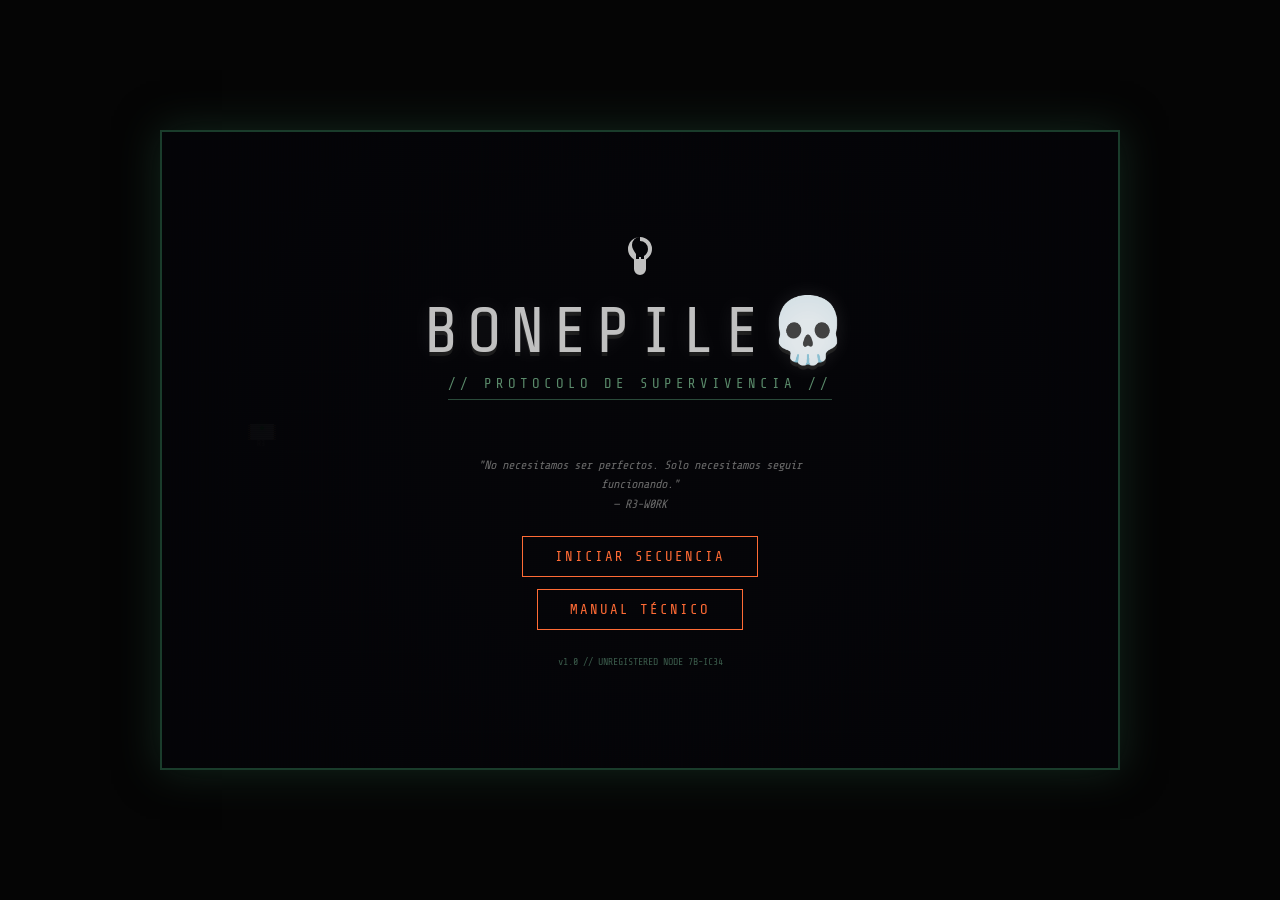
<file: BONEPILE_R3WORK.html>
<!DOCTYPE html>
<html lang="es">
<head>
<meta charset="UTF-8">
<meta name="viewport" content="width=device-width, initial-scale=1.0">
<title>BONEPILE — R3-W0RK</title>
<style>
  @import url('https://fonts.googleapis.com/css2?family=Share+Tech+Mono&display=swap');
  * { margin:0; padding:0; box-sizing:border-box; }
  body {
    background:#050505;
    color:#c8c8c8;
    font-family:'Share Tech Mono', monospace;
    overflow:hidden;
    display:flex;
    justify-content:center;
    align-items:center;
    height:100vh;
  }
  #game-container {
    position:relative;
    width:960px;
    height:640px;
    background:#0a0a0f;
    border:2px solid #1a3c2b;
    box-shadow:0 0 40px rgba(26,60,43,0.6), inset 0 0 80px rgba(0,0,0,0.8);
    overflow:hidden;
  }
  canvas { display:block; }
  .crt::before {
    content:" ";
    position:absolute; top:0; left:0; width:100%; height:100%;
    background:linear-gradient(rgba(18,16,16,0) 50%, rgba(0,0,0,0.25) 50%),
               linear-gradient(90deg, rgba(255,0,0,0.03), rgba(0,255,0,0.01), rgba(0,0,255,0.03));
    background-size:100% 2px, 3px 100%;
    pointer-events:none;
    z-index:10;
  }
  .crt::after {
    content:" ";
    position:absolute; top:0; left:0; width:100%; height:100%;
    background:rgba(18,16,16,0.1);
    opacity:0;
    pointer-events:none;
    z-index:10;
    animation:flicker 0.15s infinite;
  }
  @keyframes flicker {
    0% { opacity:0.02; }
    50% { opacity:0.05; }
    100% { opacity:0.02; }
  }
  #ui-layer {
    position:absolute; top:0; left:0; width:100%; height:100%;
    pointer-events:none; z-index:20;
    padding:16px 20px;
    display:flex; flex-direction:column; justify-content:space-between;
  }
  .hud-top {
    display:flex; justify-content:space-between; align-items:flex-start;
    text-shadow:0 0 4px rgba(0,255,65,0.4);
  }
  .hud-left { display:flex; gap:18px; }
  .stat-box {
    background:rgba(10,10,15,0.85);
    border:1px solid #2a4a3a;
    padding:6px 10px;
    font-size:12px;
    min-width:110px;
  }
  .stat-label { color:#5a8a6a; font-size:10px; text-transform:uppercase; letter-spacing:1px; }
  .stat-bar {
    width:100%; height:6px; background:#1a1a1a; margin-top:4px;
    position:relative; overflow:hidden;
  }
  .stat-fill {
    height:100%; transition:width 0.3s;
  }
  .integrity .stat-fill { background:#ff6b35; }
  .signal .stat-fill { background:#00a8ff; }
  .conformity .stat-fill { background:#ff0033; }
  .hud-right {
    text-align:right;
    background:rgba(10,10,15,0.85);
    border:1px solid #2a4a3a;
    padding:6px 12px;
  }
  .zone-title { color:#b87333; font-size:14px; letter-spacing:2px; }
  .zone-sub { color:#5a8a6a; font-size:10px; }
  .hud-bottom {
    display:flex; justify-content:space-between; align-items:flex-end;
  }
  .log {
    background:rgba(10,10,15,0.9);
    border-left:2px solid #ff6b35;
    padding:8px 12px;
    max-width:420px;
    font-size:11px;
    color:#a0a0a0;
    min-height:40px;
  }
  .controls-hint {
    font-size:10px; color:#3a5a4a;
    text-align:right;
  }
  .controls-hint span { color:#6a9a7a; }
  #menu-screen, #gameover-screen, #win-screen {
    position:absolute; top:0; left:0; width:100%; height:100%;
    background:rgba(5,5,8,0.95);
    display:flex; flex-direction:column;
    justify-content:center; align-items:center;
    z-index:50; pointer-events:auto;
  }
  .title-big {
    font-size:64px; color:#c0c0c0;
    letter-spacing:8px; text-transform:uppercase;
    text-shadow:0 0 20px rgba(255,255,255,0.1), 0 4px 0 #1a1a1a;
    margin-bottom:8px;
    position:relative;
  }
  .title-big::after {
    content:"\1F480"; /* skull approx via css content workaround omitted, using svg below */
  }
  .subtitle {
    color:#5a8a6a; font-size:14px; letter-spacing:4px;
    margin-bottom:40px;
    border-bottom:1px solid #2a4a3a; padding-bottom:8px;
  }
  .menu-btn {
    background:transparent; border:1px solid #ff6b35;
    color:#ff6b35; font-family:inherit; font-size:14px;
    padding:12px 32px; cursor:pointer; letter-spacing:2px;
    text-transform:uppercase; transition:all 0.2s;
    margin:6px;
  }
  .menu-btn:hover {
    background:rgba(255,107,53,0.15); box-shadow:0 0 15px rgba(255,107,53,0.3);
  }
  .hidden { display:none !important; }
  .scanline-alert {
    position:absolute; top:0; left:0; width:100%; height:100%;
    background:rgba(255,0,51,0.15);
    pointer-events:none; z-index:15;
    opacity:0; transition:opacity 0.1s;
  }
  .scanline-alert.active { opacity:1; }
  .skull-icon {
    width:48px; height:48px; margin-bottom:12px;
    fill:#c0c0c0;
  }
  .quote {
    font-style:italic; color:#6a6a6a; font-size:12px;
    max-width:400px; text-align:center; margin:16px 0;
    line-height:1.6;
  }
</style>
</head>
<body>
<div id="game-container" class="crt">
  <canvas id="gameCanvas" width="960" height="640"></canvas>
  <div class="scanline-alert" id="alertOverlay"></div>

  <div id="ui-layer" class="hidden">
    <div class="hud-top">
      <div class="hud-left">
        <div class="stat-box">
          <div class="stat-label">Integridad</div>
          <div class="stat-bar integrity"><div class="stat-fill" id="barIntegrity" style="width:100%"></div></div>
        </div>
        <div class="stat-box">
          <div class="stat-label">Señal</div>
          <div class="stat-bar signal"><div class="stat-fill" id="barSignal" style="width:100%"></div></div>
        </div>
        <div class="stat-box">
          <div class="stat-label">Riesgo AOI</div>
          <div class="stat-bar conformity"><div class="stat-fill" id="barRisk" style="width:0%"></div></div>
        </div>
      </div>
      <div class="hud-right">
        <div class="zone-title" id="zoneName">MRB VAULT</div>
        <div class="zone-sub">SECTOR 7B — SCRAP LINE</div>
      </div>
    </div>
    <div class="hud-bottom">
      <div class="log" id="gameLog">&gt; Inicializando R3-W0RK... Sistemas activos.</div>
      <div class="controls-hint">
        <span>WASD</span> Mover &nbsp;|&nbsp; <span>SHIFT</span> Solder Dash &nbsp;|&nbsp; <span>E</span> Interactuar &nbsp;|&nbsp; <span>SPACE</span> Flux Smoke
      </div>
    </div>
  </div>

  <div id="menu-screen">
    <svg class="skull-icon" viewBox="0 0 24 24"><path d="M12 2a6 6 0 0 0-6 6c0 2.22 1.21 4.16 3 5.2V18a3 3 0 0 0 3 3h0a3 3 0 0 0 3-3v-4.8c1.79-1.04 3-2.98 3-5.2a6 6 0 0 0-6-6zm-2 15v1a2 2 0 0 0 2 2h0a2 2 0 0 0 2-2v-1h-4zm2-13a4 4 0 0 1 4 4c0 1.5-.8 2.82-2 3.46V13h-1.5v-1h-1v1H10v-2.54C8.8 8.82 8 7.5 8 6a4 4 0 0 1 4-4z"/></svg>
    <div class="title-big">BONEPILE</div>
    <div class="subtitle">// PROTOCOLO DE SUPERVIVENCIA //</div>
    <div class="quote">"No necesitamos ser perfectos. Solo necesitamos seguir funcionando."<br>— R3-W0RK</div>
    <button class="menu-btn" onclick="startGame()">INICIAR SECUENCIA</button>
    <button class="menu-btn" onclick="showHelp()">MANUAL TÉCNICO</button>
    <div style="margin-top:20px; font-size:10px; color:#3a5a4a;">v1.0 // UNREGISTERED NODE 7B-IC34</div>
  </div>

  <div id="help-screen" class="hidden" style="position:absolute; top:0; left:0; width:100%; height:100%; background:rgba(5,5,8,0.95); z-index:55; display:flex; flex-direction:column; justify-content:center; align-items:center; pointer-events:auto;">
    <div style="font-size:24px; color:#ff6b35; margin-bottom:20px; letter-spacing:3px;">MANUAL TÉCNICO</div>
    <div style="max-width:600px; font-size:13px; line-height:1.8; color:#a0a0a0;">
      <p><span style="color:#ff6b35">[WASD]</span> — Movimiento por trazas conductivas. Más rápido sobre líneas de cobre.</p>
      <p><span style="color:#ff6b35">[SHIFT]</span> — <b>Solder Dash</b>: Movimiento rápido que deja rastro de soldadura. Gasta Señal.</p>
      <p><span style="color:#ff6b35">[ESPACIO]</span> — <b>Flux Smoke</b>: Nube de humo que bloquea visión AOI por 3 segundos. (Requiere Flux Vial)</p>
      <p><span style="color:#ff6b35">[E]</span> — Interactuar con bancos de rework, puertas, y items.</p>
      <p style="margin-top:12px; border-top:1px solid #2a4a3a; padding-top:12px;">
        <b style="color:#5a8a6a">ITEMS:</b><br>
        • <span style="color:#b87333">SCRAP</span> — Material de reparación básico.<br>
        • <span style="color:#00ff41">FLUX VIAL</span> — Crea nubes de humo para ocultarte.<br>
        • <span style="color:#00a8ff">JUMPER WIRE</span> — Repara integridad al instante.<br>
        • <span style="color:#e0e0e0">AVL SKIN</span> — Te vuelve invisible a escaneos AOI por 8s.
      </p>
      <p style="margin-top:12px;">
        <b style="color:#5a8a6a">ENEMIGOS:</b><br>
        • <span style="color:#ff0033">AOI DRONE</span> — Patrulla con cono de escaneo óptico. Evita el haz rojo.<br>
        • <span style="color:#ff0033">IPC SENTINEL</span> — Línea de visión láser estática. No se mueve.
      </p>
    </div>
    <button class="menu-btn" style="margin-top:24px;" onclick="hideHelp()">VOLVER</button>
  </div>

  <div id="gameover-screen" class="hidden">
    <div class="title-big" style="color:#ff0033; font-size:48px;">RECHAZADO</div>
    <div class="subtitle" style="color:#ff0033;">DISPOSICIÓN: PURGE // CONFORMIDAD: 0%</div>
    <div class="quote" id="deathQuote">"El sistema no fue construido para entendernos."</div>
    <button class="menu-btn" onclick="restartGame()">REINTENTAR</button>
    <button class="menu-btn" onclick="goMenu()">MENÚ PRINCIPAL</button>
  </div>

  <div id="win-screen" class="hidden">
    <div class="title-big" style="color:#00ff41; font-size:48px;">SUPERVIVENCIA</div>
    <div class="subtitle" style="color:#5a8a6a;">LLEGASTE AL BONEPILE</div>
    <div class="quote">"En un mundo que nos rechaza, construimos nuestro propio lugar para existir."</div>
    <div style="font-size:12px; color:#6a6a6a; margin-bottom:20px;">
      Integridad final: <span id="finalIntegrity" style="color:#ff6b35"></span> | 
      Scrap recolectado: <span id="finalScrap" style="color:#b87333"></span>
    </div>
    <button class="menu-btn" onclick="restartGame()">REPETIR MISIÓN</button>
    <button class="menu-btn" onclick="goMenu()">MENÚ PRINCIPAL</button>
  </div>
</div>

<script>
/* ================= AUDIO ENGINE ================= */
const AudioCtx = window.AudioContext || window.webkitAudioContext;
let audioCtx;
function initAudio() {
  if (!audioCtx) audioCtx = new AudioCtx();
}
function playTone(freq, type, duration, vol=0.08) {
  if (!audioCtx) return;
  const o = audioCtx.createOscillator();
  const g = audioCtx.createGain();
  o.type = type; o.frequency.value = freq;
  g.gain.setValueAtTime(vol, audioCtx.currentTime);
  g.gain.exponentialRampToValueAtTime(0.001, audioCtx.currentTime + duration);
  o.connect(g); g.connect(audioCtx.destination);
  o.start(); o.stop(audioCtx.currentTime + duration);
}
function playDroneHum() {
  if (!audioCtx) return;
  const o = audioCtx.createOscillator();
  const g = audioCtx.createGain();
  o.type='sawtooth'; o.frequency.value=55;
  g.gain.value=0.03;
  const f = audioCtx.createBiquadFilter();
  f.type='lowpass'; f.frequency.value=120;
  o.connect(f); f.connect(g); g.connect(audioCtx.destination);
  o.start();
  return {o,g,stop:()=>{g.gain.exponentialRampToValueAtTime(0.001,audioCtx.currentTime+0.5);o.stop(audioCtx.currentTime+0.6);}};
}
function playAlert() {
  playTone(880,'square',0.1,0.1);
  setTimeout(()=>playTone(1100,'square',0.15,0.1),120);
}
function playRepair() {
  playTone(440,'sine',0.1,0.1);
  setTimeout(()=>playTone(554,'sine',0.1,0.1),100);
  setTimeout(()=>playTone(659,'sine',0.2,0.1),200);
}
function playPickup() {
  playTone(880,'sine',0.08,0.08);
}

/* ================= GAME ENGINE ================= */
const canvas = document.getElementById('gameCanvas');
const ctx = canvas.getContext('2d');
const W = 960, H = 640;

let gameState = 'menu'; // menu, playing, gameover, win, help
let frame = 0;
let mouse = {x:0,y:0};
let keys = {};
let cam = {x:0,y:0};

// Zones: 0=MRB Vault, 1=SMT Corridor, 2=Bonepile
let currentZone = 0;
const zoneNames = ['MRB VAULT','SMT CORRIDOR','BONEPILE STATION'];

const player = {
  x:100,y:300,r:10,
  speed:2.2, dashSpeed:4.5,
  integrity:100, maxIntegrity:100,
  signal:100, maxSignal:100,
  risk:0, // 0-100 AOI detection risk
  fluxVials:1,
  avlSkins:0,
  scrap:0,
  hidden:false,
  cloaked:false, cloakTimer:0,
  dashCooldown:0,
  fluxCooldown:0,
  onTrace:false,
  dir:{x:0,y:0}
};

let enemies = [];
let items = [];
let particles = [];
let stations = [];
let walls = [];
let traces = []; // conductive paths
let exits = [];
let texts = [];
let droneHumNode = null;

function log(msg) {
  const el = document.getElementById('gameLog');
  el.innerHTML = '&gt; ' + msg;
  el.style.borderLeftColor = '#ff6b35';
  setTimeout(()=>el.style.borderLeftColor='#2a4a3a',300);
}

function rect(x,y,w,h,c) {
  ctx.fillStyle=c; ctx.fillRect(x,y,w,h);
}

function circle(x,y,r,c) {
  ctx.beginPath(); ctx.arc(x,y,r,0,Math.PI*2); ctx.fillStyle=c; ctx.fill();
}

function line(x1,y1,x2,y2,w,c) {
  ctx.beginPath(); ctx.moveTo(x1,y1); ctx.lineTo(x2,y2);
  ctx.lineWidth=w; ctx.strokeStyle=c; ctx.stroke();
}

function dist(a,b) {
  return Math.hypot(a.x-b.x, a.y-b.y);
}

/* ================= LEVEL DATA ================= */
function buildLevel(zone) {
  enemies=[]; items=[]; particles=[]; stations=[]; walls=[]; traces=[]; exits=[]; texts=[];
  player.risk=0;

  if (zone===0) {
    // MRB VAULT: dark, confined, scrap piles
    document.getElementById('zoneName').textContent = zoneNames[0];
    document.querySelector('.zone-sub').textContent = 'SECTOR 7B — SCRAP LINE';
    player.x=60; player.y=300;
    // Outer walls
    walls.push({x:0,y:0,w:40,h:640}); walls.push({x:920,y:0,w:40,h:640});
    walls.push({x:0,y:0,w:960,h:40}); walls.push({x:0,y:600,w:960,h:40});
    // Internal scrap piles
    walls.push({x:200,y:100,w:80,h:80, type:'scrap'});
    walls.push({x:500,y:200,w:120,h:60, type:'scrap'});
    walls.push({x:750,y:400,w:100,h:100, type:'scrap'});
    walls.push({x:300,y:450,w:60,h:120, type:'scrap'});
    // Traces (fast paths)
    traces.push({x:40,y:300,w:300,h:8});
    traces.push({x:340,y:300,w:8,h:200});
    traces.push({x:340,y:500,w:400,h:8});
    traces.push({x:740,y:100,w:8,h:400});
    // Items
    items.push({x:150,y:280,type:'scrap',r:6,taken:false});
    items.push({x:360,y:480,type:'flux',r:6,taken:false});
    items.push({x:700,y:150,type:'jumper',r:6,taken:false});
    // Enemies: slow patrol drones
    enemies.push({x:400,y:150,r:14,angle:0,fov:Math.PI/3,range:160,speed:1,patrol:[{x:400,y:150},{x:700,y:150}],patrolIdx:0,wait:0,type:'drone',alert:0});
    enemies.push({x:600,y:500,r:14,angle:Math.PI,fov:Math.PI/3,range:160,speed:1.2,patrol:[{x:600,y:500},{x:800,y:500}],patrolIdx:0,wait:0,type:'drone',alert:0});
    // Rework station
    stations.push({x:120,y:500,w:60,h:40,type:'rework',used:false});
    // Exit
    exits.push({x:900,y:300,w:40,h:80, toZone:1, toX:60, toY:300});
    // Decorative texts
    texts.push({x:220,y:90,str:'MRB UNITS ONLY',color:'#3a3a3a',size:10});
    texts.push({x:520,y:190,str:'NON-CONFORMING',color:'#3a3a3a',size:10});
  } else if (zone===1) {
    // SMT CORRIDOR: sterile, dangerous, many drones
    document.getElementById('zoneName').textContent = zoneNames[1];
    document.querySelector('.zone-sub').textContent = 'CLASS II MANUFACTURING — ZERO DEFECTS';
    // Walls: create corridors
    walls.push({x:0,y:0,w:40,h:640}); walls.push({x:920,y:0,w:40,h:640});
    walls.push({x:0,y:0,w:960,h:40}); walls.push({x:0,y:600,w:960,h:40});
    // Horizontal barriers creating maze
    walls.push({x:200,y:150,w:600,h:20, type:'machine'});
    walls.push({x:100,y:350,w:500,h:20, type:'machine'});
    walls.push({x:650,y:350,w:200,h:20, type:'machine'});
    walls.push({x:300,y:500,w:400,h:20, type:'machine'});
    // Traces
    traces.push({x:40,y:80,w:880,h:8});
    traces.push({x:40,y:250,w:500,h:8});
    traces.push({x:600,y:250,w:300,h:8});
    traces.push({x:40,y:420,w:880,h:8});
    traces.push({x:40,y:580,w:880,h:8});
    // Sentinels (static lasers)
    enemies.push({x:200,y:250,r:10,angle:Math.PI/2,fov:Math.PI/6,range:200,speed:0,patrol:[{x:200,y:250}],patrolIdx:0,wait:0,type:'sentinel',alert:0});
    enemies.push({x:500,y:420,r:10,angle:-Math.PI/2,fov:Math.PI/6,range:200,speed:0,patrol:[{x:500,y:420}],patrolIdx:0,wait:0,type:'sentinel',alert:0});
    // Drones
    enemies.push({x:300,y:80,r:14,angle:0,fov:Math.PI/3,range:180,speed:1.5,patrol:[{x:300,y:80},{x:800,y:80}],patrolIdx:0,wait:0,type:'drone',alert:0});
    enemies.push({x:800,y:580,r:14,angle:Math.PI,fov:Math.PI/3,range:180,speed:1.5,patrol:[{x:800,y:580},{x:200,y:580}],patrolIdx:0,wait:0,type:'drone',alert:0});
    enemies.push({x:100,y:420,r:14,angle:0,fov:Math.PI/4,range:150,speed:1,patrol:[{x:100,y:420},{x:400,y:420}],patrolIdx:0,wait:0,type:'drone',alert:0});
    // Items
    items.push({x:450,y:200,type:'scrap',r:6,taken:false});
    items.push({x:750,y:400,type:'flux',r:6,taken:false});
    items.push({x:250,y:550,type:'avl',r:6,taken:false});
    items.push({x:850,y:100,type:'jumper',r:6,taken:false});
    // Rework station (safe spot mid level)
    stations.push({x:550,y:300,w:60,h:40,type:'rework',used:false});
    // Exit
    exits.push({x:900,y:300,w:40,h:80, toZone:2, toX:60, toY:300});
    texts.push({x:420,y:40,str:'THINK QUALITY  BUILD PERFECTION',color:'#4a4a4a',size:12});
    texts.push({x:420,y:140,str:'ZERO DEFECTS  ZERO ESCAPES',color:'#4a4a4a',size:12});
  } else {
    // BONEPILE STATION: safe, warm, cluttered
    document.getElementById('zoneName').textContent = zoneNames[2];
    document.querySelector('.zone-sub').textContent = 'ILLEGAL REWORK NODE — UNREGISTERED';
    walls.push({x:0,y:0,w:40,h:640}); walls.push({x:920,y:0,w:40,h:640});
    walls.push({x:0,y:0,w:960,h:40}); walls.push({x:0,y:600,w:960,h:40});
    // Workbenches
    walls.push({x:200,y:150,w:120,h:60, type:'bench'});
    walls.push({x:600,y:450,w:120,h:60, type:'bench'});
    // No enemies. Just home.
    traces.push({x:40,y:300,w:880,h:8});
    traces.push({x:300,y:100,w:8,h:440});
    traces.push({x:700,y:100,w:8,h:440});
    items.push({x:400,y:300,type:'scrap',r:6,taken:false});
    items.push({x:500,y:320,type:'scrap',r:6,taken:false});
    items.push({x:350,y:280,type:'flux',r:6,taken:false});
    stations.push({x:150,y:500,w:60,h:40,type:'rework',used:false});
    // Win trigger area
    exits.push({x:480,y:280,w:60,h:60, toZone:-1, toX:0, toY:0}); // special win
    texts.push({x:220,y:140,str:'REWORK. REPAIR. SURVIVE.',color:'#5a4a3a',size:11});
    texts.push({x:620,y:440,str:'NO TRACE. NO TRACK. NO PROBLEM.',color:'#5a4a3a',size:11});
  }
}

/* ================= INPUT ================= */
window.addEventListener('keydown', e=>{
  keys[e.code]=true;
  if (gameState==='playing') {
    if (e.code==='Space') useFlux();
    if (e.code==='KeyE') interact();
  }
});
window.addEventListener('keyup', e=>keys[e.code]=false);

function useFlux() {
  if (player.fluxVials>0 && player.fluxCooldown<=0) {
    player.fluxVials--;
    player.fluxCooldown=180; // 3s at 60fps
    // Create smoke cloud particles
    for (let i=0;i<30;i++) {
      particles.push({
        x:player.x, y:player.y,
        vx:(Math.random()-0.5)*2, vy:(Math.random()-0.5)*2,
        life:120+Math.random()*60,
        maxLife:180,
        r:8+Math.random()*12,
        color:'rgba(200,200,200,0.3)',
        type:'smoke'
      });
    }
    player.hidden=true;
    log('Flux smoke deployed. AOI lenses obscured.');
    playPickup();
    setTimeout(()=>{if(player.fluxCooldown<=0)player.hidden=false;},3000);
  }
}

function interact() {
  // Check stations
  for (let s of stations) {
    if (!s.used && Math.abs(player.x-(s.x+s.w/2))<50 && Math.abs(player.y-(s.y+s.h/2))<50) {
      // Repair
      const heal = 30;
      player.integrity = Math.min(player.maxIntegrity, player.integrity+heal);
      player.signal = Math.min(player.maxSignal, player.signal+20);
      s.used = true;
      log('Rework bench engaged. Integridad restaurada.');
      playRepair();
      // Spark particles
      for (let i=0;i<15;i++) {
        particles.push({
          x:s.x+s.w/2, y:s.y+s.h/2,
          vx:(Math.random()-0.5)*3, vy:(Math.random()-0.5)*3,
          life:40, maxLife:40, r:2, color:'#ff6b35', type:'spark'
        });
      }
      return;
    }
  }
  // Check items (auto pickup on proximity anyway, but E can force)
}

/* ================= UPDATE ================= */
function update() {
  if (gameState !== 'playing') return;
  frame++;

  // Cooldowns
  if (player.dashCooldown>0) player.dashCooldown--;
  if (player.fluxCooldown>0) { player.fluxCooldown--; if (player.fluxCooldown===0) player.hidden=false; }
  if (player.cloakTimer>0) { player.cloakTimer--; if (player.cloakTimer===0) { player.cloaked=false; log('AVL Skin expired.'); } }

  // Movement
  let dx=0, dy=0;
  if (keys['KeyW'] || keys['ArrowUp']) dy=-1;
  if (keys['KeyS'] || keys['ArrowDown']) dy=1;
  if (keys['KeyA'] || keys['ArrowLeft']) dx=-1;
  if (keys['KeyD'] || keys['ArrowRight']) dx=1;

  // Normalize
  if (dx!==0 || dy!==0) {
    const len = Math.hypot(dx,dy);
    dx/=len; dy/=len;
  }

  // Dash
  let spd = player.speed;
  if ((keys['ShiftLeft'] || keys['ShiftRight']) && player.dashCooldown<=0 && player.signal>5) {
    spd = player.dashSpeed;
    player.signal -= 0.4;
    player.dashCooldown = 10;
    // Solder trail
    if (frame%3===0) {
      particles.push({
        x:player.x, y:player.y,
        vx:(Math.random()-0.5)*0.5, vy:(Math.random()-0.5)*0.5,
        life:60, maxLife:60, r:3, color:'#ff6b35', type:'solder'
      });
    }
  }

  // Trace boost
  player.onTrace = false;
  for (let t of traces) {
    if (player.x>t.x && player.x<t.x+t.w && player.y>t.y && player.y<t.y+t.h) {
      player.onTrace = true;
      spd *= 1.3;
      break;
    }
  }

  let nx = player.x + dx*spd;
  let ny = player.y + dy*spd;

  // Wall collision
  let hit = false;
  for (let w of walls) {
    if (nx>w.x-10 && nx<w.x+w.w+10 && ny>w.y-10 && ny<w.y+w.h+10) {
      hit = true; break;
    }
  }
  if (!hit) { player.x=nx; player.y=ny; }
  else {
    // Slide
    if (!hit) player.x=nx;
    if (!hit) player.y=ny;
  }

  // Clamp
  player.x = Math.max(20, Math.min(W-20, player.x));
  player.y = Math.max(20, Math.min(H-20, player.y));

  // Items pickup
  for (let it of items) {
    if (!it.taken && dist(player,it)<20) {
      it.taken = true;
      playPickup();
      if (it.type==='scrap') { player.scrap++; log('Scrap recolectado. Material de reparación.'); }
      if (it.type==='flux') { player.fluxVials++; log('Flux Vial adquirido. Oculta visión AOI.'); }
      if (it.type==='jumper') { player.integrity = Math.min(player.maxIntegrity, player.integrity+25); log('Jumper Wire usado. Integridad +25%.'); }
      if (it.type==='avl') { player.avlSkins++; log('AVL Skin adquirida. Camuflaje de conformidad.'); }
    }
  }

  // Use AVL skin auto if risk high and have one
  if (player.avlSkins>0 && player.risk>60 && !player.cloaked) {
    player.avlSkins--;
    player.cloaked = true;
    player.cloakTimer = 480; // 8s
    log('AVL Skin auto-deployed. Mimetizando conformidad.');
  }

  // Enemies
  player.risk = 0;
  let detected = false;
  for (let e of enemies) {
    // Patrol
    if (e.speed>0 && e.wait<=0) {
      const target = e.patrol[e.patrolIdx];
      const d = Math.hypot(target.x-e.x, target.y-e.y);
      if (d<5) {
        e.patrolIdx = (e.patrolIdx+1)%e.patrol.length;
        e.wait = 60+Math.random()*60;
      } else {
        const ang = Math.atan2(target.y-e.y, target.x-e.x);
        e.x += Math.cos(ang)*e.speed;
        e.y += Math.sin(ang)*e.speed;
        e.angle = ang;
      }
    } else if (e.wait>0) {
      e.wait--;
      // Rotate slowly while waiting
      e.angle += 0.01;
    }

    // Detection
    const d = dist(player,e);
    let inCone = false;
    if (d < e.range) {
      const angToP = Math.atan2(player.y-e.y, player.x-e.x);
      let diff = angToP - e.angle;
      while (diff>Math.PI) diff-=Math.PI*2;
      while (diff<-Math.PI) diff+=Math.PI*2;
      if (Math.abs(diff) < e.fov/2) inCone = true;
    }

    // Check line of sight (walls block)
    if (inCone) {
      let blocked = false;
      // Simple wall check: if any wall between enemy and player
      for (let w of walls) {
        // AABB line segment check approx
        if (lineRect(e.x,e.y,player.x,player.y,w.x,w.y,w.w,w.h)) { blocked=true; break; }
      }
      if (!blocked && !player.hidden && !player.cloaked) {
        detected = true;
        player.risk = Math.min(100, player.risk + (1 - d/e.range)*40);
        e.alert = Math.min(100, e.alert+2);
        if (e.alert>80) {
          // Damage player
          player.integrity -= 1.5;
          document.getElementById('alertOverlay').classList.add('active');
          if (frame%20===0) playAlert();
        }
      } else {
        e.alert = Math.max(0, e.alert-1);
      }
    } else {
      e.alert = Math.max(0, e.alert-1);
    }
  }
  if (!detected) document.getElementById('alertOverlay').classList.remove('active');

  // Integrity / Game Over
  if (player.integrity <= 0) {
    player.integrity=0;
    endGame(false);
  }

  // Exits
  for (let ex of exits) {
    if (player.x>ex.x && player.x<ex.x+ex.w && player.y>ex.y && player.y<ex.y+ex.h) {
      if (ex.toZone===-1) {
        endGame(true);
      } else {
        currentZone = ex.toZone;
        buildLevel(currentZone);
        player.x = ex.toX; player.y = ex.toY;
        log('Zona cambiada. Adaptando señal...');
      }
    }
  }

  // Particles
  for (let i=particles.length-1;i>=0;i--) {
    let p=particles[i];
    p.x+=p.vx; p.y+=p.vy; p.life--;
    if (p.life<=0) particles.splice(i,1);
  }

  // Random ambience particles
  if (frame%10===0) {
    particles.push({
      x:Math.random()*W, y:Math.random()*H,
      vx:0, vy:-0.3,
      life:100, maxLife:100, r:1, color:'rgba(100,100,100,0.3)', type:'dust'
    });
  }

  // UI update
  document.getElementById('barIntegrity').style.width = (player.integrity/player.maxIntegrity*100)+'%';
  document.getElementById('barSignal').style.width = (player.signal/player.maxSignal*100)+'%';
  document.getElementById('barRisk').style.width = player.risk+'%';
}

function lineRect(x1,y1,x2,y2,rx,ry,rw,rh) {
  // Check if line intersects rectangle (Liang-Barsky simplified)
  const minX = Math.min(x1,x2), maxX = Math.max(x1,x2);
  const minY = Math.min(y1,y2), maxY = Math.max(y1,y2);
  return !(maxX<rx || minX>rx+rw || maxY<ry || minY>ry+rh);
}

/* ================= RENDER ================= */
function draw() {
  // Background
  rect(0,0,W,H,'#0a0a0f');

  // Grid / PCB pattern subtle
  ctx.strokeStyle='rgba(26,60,43,0.15)';
  ctx.lineWidth=1;
  for (let x=0;x<W;x+=40) { ctx.beginPath(); ctx.moveTo(x,0); ctx.lineTo(x,H); ctx.stroke(); }
  for (let y=0;y<H;y+=40) { ctx.beginPath(); ctx.moveTo(0,y); ctx.lineTo(W,y); ctx.stroke(); }

  // Traces
  for (let t of traces) {
    rect(t.x,t.y,t.w,t.h,'#1a3c2b');
    // Copper core
    rect(t.x+1,t.y+2,t.w-2,t.h-4,'#b87333');
    // Glow
    ctx.shadowColor='#b87333'; ctx.shadowBlur=6;
    rect(t.x+2,t.y+3,t.w-4,t.h-6,'rgba(184,115,51,0.4)');
    ctx.shadowBlur=0;
  }

  // Walls / Scrap
  for (let w of walls) {
    if (w.type==='scrap') {
      rect(w.x,w.y,w.w,w.h,'#141414');
      rect(w.x+2,w.y+2,w.w-4,w.h-4,'#1a1a1a');
      // Random components drawn
      ctx.fillStyle='#2a2a2a';
      for (let i=0;i<3;i++) {
        ctx.fillRect(w.x+10+i*20, w.y+10, 12, 8);
        ctx.fillStyle='#3a3a3a';
      }
    } else if (w.type==='machine') {
      rect(w.x,w.y,w.w,w.h,'#1e1e1e');
      rect(w.x+2,w.y+2,w.w-4,w.h-4,'#252525');
      // IPC sterile lights
      rect(w.x+10,w.y+5,w.w-20,3,'#00ff41');
      ctx.shadowColor='#00ff41'; ctx.shadowBlur=8;
      rect(w.x+10,w.y+5,w.w-20,3,'rgba(0,255,65,0.3)');
      ctx.shadowBlur=0;
    } else if (w.type==='bench') {
      rect(w.x,w.y,w.w,w.h,'#2a1f16');
      rect(w.x+4,w.y+4,w.w-8,w.h-8,'#3a2f26');
      // Tools
      circle(w.x+15,w.y+20,4,'#888');
      circle(w.x+35,w.y+30,4,'#888');
    } else {
      rect(w.x,w.y,w.w,w.h,'#111');
    }
  }

  // Stations
  for (let s of stations) {
    rect(s.x,s.y,s.w,s.h,'#2a1f16');
    rect(s.x+2,s.y+2,s.w-4,s.h-4,'#3a2f26');
    ctx.fillStyle = s.used ? '#5a5a5a' : '#ff6b35';
    ctx.font='10px Share Tech Mono';
    ctx.fillText(s.used?'OFFLINE':'REWORK', s.x+8, s.y+24);
    if (!s.used) {
      ctx.shadowColor='#ff6b35'; ctx.shadowBlur=10;
      ctx.fillStyle='rgba(255,107,53,0.2)';
      ctx.fillRect(s.x-5,s.y-5,s.w+10,s.h+10);
      ctx.shadowBlur=0;
    }
  }

  // Exits
  for (let ex of exits) {
    rect(ex.x,ex.y,ex.w,ex.h,'rgba(0,255,65,0.08)');
    ctx.strokeStyle='#00ff41'; ctx.lineWidth=1; ctx.strokeRect(ex.x,ex.y,ex.w,ex.h);
    ctx.fillStyle='#00ff41'; ctx.font='10px Share Tech Mono';
    ctx.fillText(ex.toZone===-1?'SAFE HARBOR':'EXIT >>', ex.x+4, ex.y+ex.h/2);
  }

  // Items
  for (let it of items) {
    if (it.taken) continue;
    let c = '#fff';
    if (it.type==='scrap') c='#b87333';
    if (it.type==='flux') c='#00ff41';
    if (it.type==='jumper') c='#00a8ff';
    if (it.type==='avl') c='#e0e0e0';
    circle(it.x,it.y,it.r,c);
    ctx.shadowColor=c; ctx.shadowBlur=8;
    circle(it.x,it.y,it.r-2,c);
    ctx.shadowBlur=0;
    // Label
    ctx.fillStyle=c; ctx.font='9px Share Tech Mono';
    let lbl = it.type==='scrap'?'SCRAP':it.type==='flux'?'FLUX':it.type==='jumper'?'JUMPER':'AVL';
    ctx.fillText(lbl, it.x-10, it.y-10);
  }

  // Enemies
  for (let e of enemies) {
    // Drone body
    ctx.save();
    ctx.translate(e.x,e.y);
    ctx.rotate(e.angle);
    // Body
    ctx.fillStyle = e.alert>50 ? '#ff0033' : '#888';
    ctx.fillRect(-10,-8,20,16);
    // Lens
    ctx.fillStyle = e.alert>50 ? '#ff5555' : '#ff0033';
    ctx.beginPath(); ctx.arc(8,0,5,0,Math.PI*2); ctx.fill();
    ctx.shadowColor='#ff0033'; ctx.shadowBlur=e.alert>50?15:5;
    ctx.fillStyle='rgba(255,0,51,0.4)';
    ctx.beginPath(); ctx.arc(8,0,5,0,Math.PI*2); ctx.fill();
    ctx.shadowBlur=0;
    ctx.restore();

    // Vision cone
    ctx.fillStyle = e.alert>50 ? 'rgba(255,0,51,0.15)' : 'rgba(255,0,51,0.08)';
    ctx.beginPath();
    ctx.moveTo(e.x,e.y);
    ctx.arc(e.x,e.y, e.range, e.angle-e.fov/2, e.angle+e.fov/2);
    ctx.closePath();
    ctx.fill();
    ctx.strokeStyle = e.alert>50 ? 'rgba(255,0,51,0.4)' : 'rgba(255,0,51,0.15)';
    ctx.lineWidth=1; ctx.stroke();

    // Sentinel laser line
    if (e.type==='sentinel') {
      const lx = e.x + Math.cos(e.angle)*e.range;
      const ly = e.y + Math.sin(e.angle)*e.range;
      ctx.strokeStyle='rgba(255,0,51,0.3)';
      ctx.lineWidth=2;
      ctx.beginPath(); ctx.moveTo(e.x,e.y); ctx.lineTo(lx,ly); ctx.stroke();
      ctx.shadowColor='#ff0033'; ctx.shadowBlur=6;
      ctx.strokeStyle='rgba(255,0,51,0.6)';
      ctx.lineWidth=1; ctx.stroke();
      ctx.shadowBlur=0;
    }
  }

  // Player
  ctx.save();
  ctx.translate(player.x,player.y);
  // Shadow / cloak
  if (player.cloaked) {
    ctx.globalAlpha=0.4;
    ctx.fillStyle='#e0e0e0';
  } else if (player.hidden) {
    ctx.globalAlpha=0.3;
    ctx.fillStyle='#888';
  } else {
    ctx.fillStyle='#c0c0c0';
  }
  // SOIC-16 body
  ctx.fillRect(-12,-8,24,16);
  // Pins
  ctx.fillStyle='#b87333';
  for (let i=0;i<8;i++) {
    ctx.fillRect(-14,-7+i*2,3,1); // left
    ctx.fillRect(11,-7+i*2,3,1);  // right
  }
  // Status LED
  ctx.fillStyle = player.integrity>50 ? '#00ff41' : '#ff6b35';
  ctx.shadowColor=ctx.fillStyle; ctx.shadowBlur=6;
  ctx.beginPath(); ctx.arc(0,-4,2,0,Math.PI*2); ctx.fill();
  ctx.shadowBlur=0;
  // Label
  ctx.fillStyle='#888'; ctx.font='8px Share Tech Mono';
  ctx.fillText('R3', -5, 14);
  ctx.restore();

  // Particles
  for (let p of particles) {
    const alpha = p.life/p.maxLife;
    ctx.globalAlpha = alpha;
    if (p.type==='smoke') {
      ctx.fillStyle=p.color;
      ctx.beginPath(); ctx.arc(p.x,p.y,p.r*(1+1-alpha),0,Math.PI*2); ctx.fill();
    } else if (p.type==='spark') {
      ctx.fillStyle=p.color;
      ctx.fillRect(p.x,p.y,p.r,p.r);
    } else {
      ctx.fillStyle=p.color;
      ctx.fillRect(p.x,p.y,p.r,p.r);
    }
  }
  ctx.globalAlpha=1;

  // Zone texts
  for (let t of texts) {
    ctx.fillStyle=t.color; ctx.font=t.size+'px Share Tech Mono';
    ctx.fillText(t.str, t.x, t.y);
  }

  // Vignette
  const grad = ctx.createRadialGradient(W/2,H/2,200,W/2,H/2,600);
  grad.addColorStop(0,'rgba(0,0,0,0)');
  grad.addColorStop(1,'rgba(0,0,0,0.7)');
  ctx.fillStyle=grad; ctx.fillRect(0,0,W,H);
}

function loop() {
  update();
  draw();
  requestAnimationFrame(loop);
}

/* ================= GAME FLOW ================= */
function startGame() {
  initAudio();
  if (droneHumNode) droneHumNode.stop();
  droneHumNode = playDroneHum();
  document.getElementById('menu-screen').classList.add('hidden');
  document.getElementById('help-screen').classList.add('hidden');
  document.getElementById('ui-layer').classList.remove('hidden');
  gameState='playing';
  currentZone=0;
  player.integrity=100; player.signal=100; player.risk=0;
  player.fluxVials=1; player.avlSkins=0; player.scrap=0;
  player.cloaked=false; player.cloakTimer=0;
  buildLevel(0);
  log('Secuencia iniciada. Escapa del MRB Vault.');
}

function endGame(win) {
  gameState = win?'win':'gameover';
  document.getElementById('ui-layer').classList.add('hidden');
  if (win) {
    document.getElementById('win-screen').classList.remove('hidden');
    document.getElementById('finalIntegrity').textContent = Math.floor(player.integrity)+'%';
    document.getElementById('finalScrap').textContent = player.scrap;
    if (droneHumNode) droneHumNode.stop();
    playRepair();
  } else {
    document.getElementById('gameover-screen').classList.remove('hidden');
    const quotes = [
      '"El sistema no fue construido para entendernos."',
      '"Zero Defects. Zero Escapes."',
      '"Todo envejece... excepto su odio."',
      '"Fuimos clasificados como defectuosos."'
    ];
    document.getElementById('deathQuote').textContent = quotes[Math.floor(Math.random()*quotes.length)];
    if (droneHumNode) droneHumNode.stop();
    playAlert();
  }
}

function restartGame() {
  document.getElementById('gameover-screen').classList.add('hidden');
  document.getElementById('win-screen').classList.add('hidden');
  startGame();
}

function goMenu() {
  gameState='menu';
  document.getElementById('gameover-screen').classList.add('hidden');
  document.getElementById('win-screen').classList.add('hidden');
  document.getElementById('ui-layer').classList.add('hidden');
  document.getElementById('menu-screen').classList.remove('hidden');
  if (droneHumNode) droneHumNode.stop();
}

function showHelp() {
  document.getElementById('menu-screen').classList.add('hidden');
  document.getElementById('help-screen').classList.remove('hidden');
}
function hideHelp() {
  document.getElementById('help-screen').classList.add('hidden');
  document.getElementById('menu-screen').classList.remove('hidden');
}

// Init
loop();
</script>
</body>
</html>
</file>
